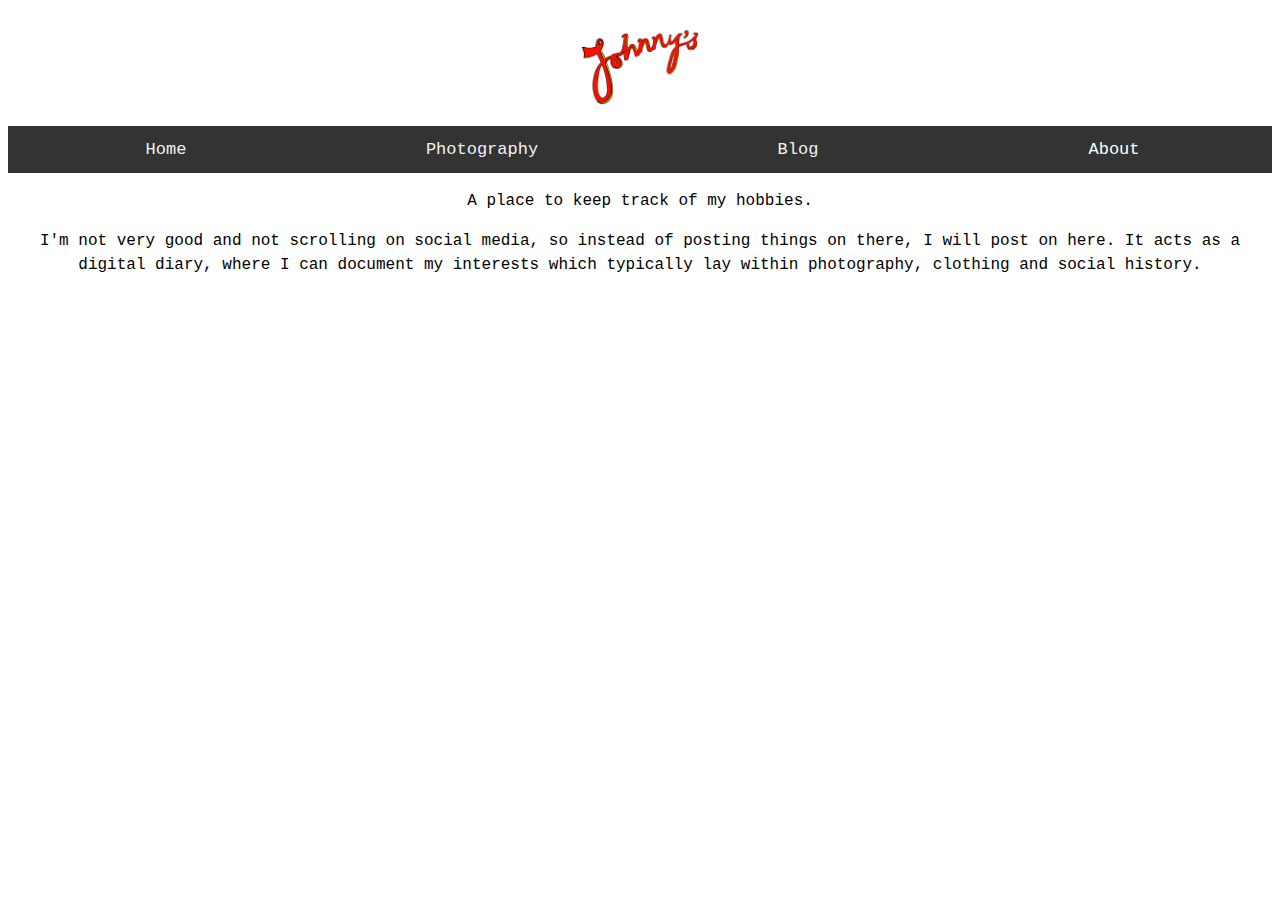
<file: about.html>
<!DOCTYPE html>
<html lang="en">
<head>
    <meta charset="UTF-8">
    <meta name="viewport" content="width=device-width, initial-scale=1.0">
    <title>Document</title>
    <link rel="stylesheet" href="aboutStyles.css">
    <!-- Include the script.js file at the end of the body -->
</head>

<body>

    <!--Logo-->
    <div class="header">
    <img src="photos/logo.jpg" alt="Your Logo" class="header-logo">
    <a href="home.html"></a>
    </div>


    <!--Navigation bar-->
    <div id="navbar-container"></div>

    <!--Content-->
    <p>A place to keep track of my hobbies.</p>
    <p>I'm not very good and not scrolling on social media, so instead of posting things on there, I will post on here. It acts as a digital diary, where I can document my interests which typically lay within photography, clothing and social history.</p>


    <script src="script.js"></script>
</body>
</file>
<file: aboutStyles.css>
/* styles.css */
html {
    font-size: 85%;  
}

body {
    background-color: #ffffff;
    align-items: center;
    font-family: 'Courier New', Courier, monospace;
}

h1 {
    color: #333;
    text-align: center;
}

/* logo stuff */
.header {
  display: flex;
  justify-content: center; /* Horizontal centering */
  align-items: center;     /* Vertical centering */
  width: 100%;
  padding: 20px 0;         /* Add spacing as needed */
  background: #ffffff;     /* Optional: set header bg color */
}

.header-logo {
  width: 120px;            /* Use fixed width/height or */
  height: auto;            /* 'auto' to maintain aspect ratio */
  max-width: 10%;          /* Responsive scaling if needed */
}

p {
    font-size: 16px;
    line-height: 1.5;
    text-align: center;
}

.square {
    width: 100px;
    height: 100px;
    background-color: rgb(100, 100, 50, 0.1);
    text-align: center;
    border-radius: 10%;
    cursor: pointer;
}

/*Not sure what this is controlling*/
.nav-logo{
    color: red;
}

.image_container {
    text-align: center;
 }

 .footer{
    position: fixed;
    position: fixed;
    left: 0;
    bottom: 0;
    width: 100%;
    height: 50px;
    background-color: rgb(100, 100, 50, 0.1);
    color: black;
    text-align: center;
    line-height: 50px; /* Center text vertically */
    
 }

 .gohome {
    cursor: pointer;
 }

 div.navChild{
 
    width: 50%;
    float: left;
    padding: 20px;
    border: 2px solid red;

    
 }

 div.navigation{
    border: 3px solid #2ffe00;
    padding: 20px;
 }
</file>
